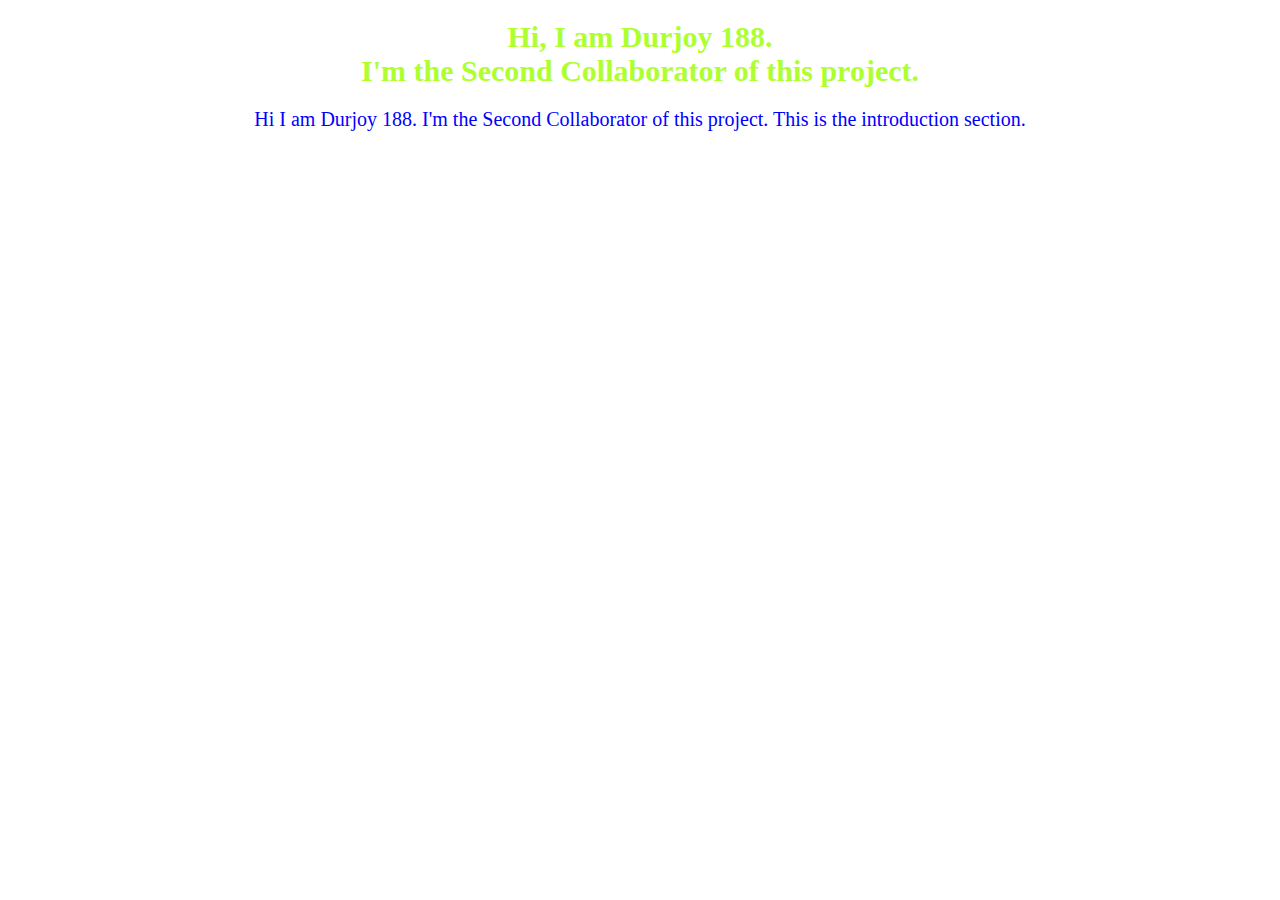
<file: Dk188.html>
<!DOCTYPE html>
<html lang="en">
<head>
    <meta charset="UTF-8">
    <meta name="viewport" content="width=device-width, initial-scale=1.0">
    <title>Durjoy 188</title>
    <link rel="stylesheet" href="dk188.css">
</head>
<body>
    <H1>Hi, I am Durjoy 188.<br> I'm the Second Collaborator of this project.</H1>
    <div class="intro">
        <p>Hi I am Durjoy 188. I'm the Second Collaborator of this project. This is the introduction section.</p>
    </div>
</body>
</html>
</file>
<file: dk188.css>
h1{
    color:greenyellow;
    text-align:center;
    font-size: 30px;
}
.intro p{
    font-size: 20px;
    color: blue;
    text-align: center;
}
</file>
